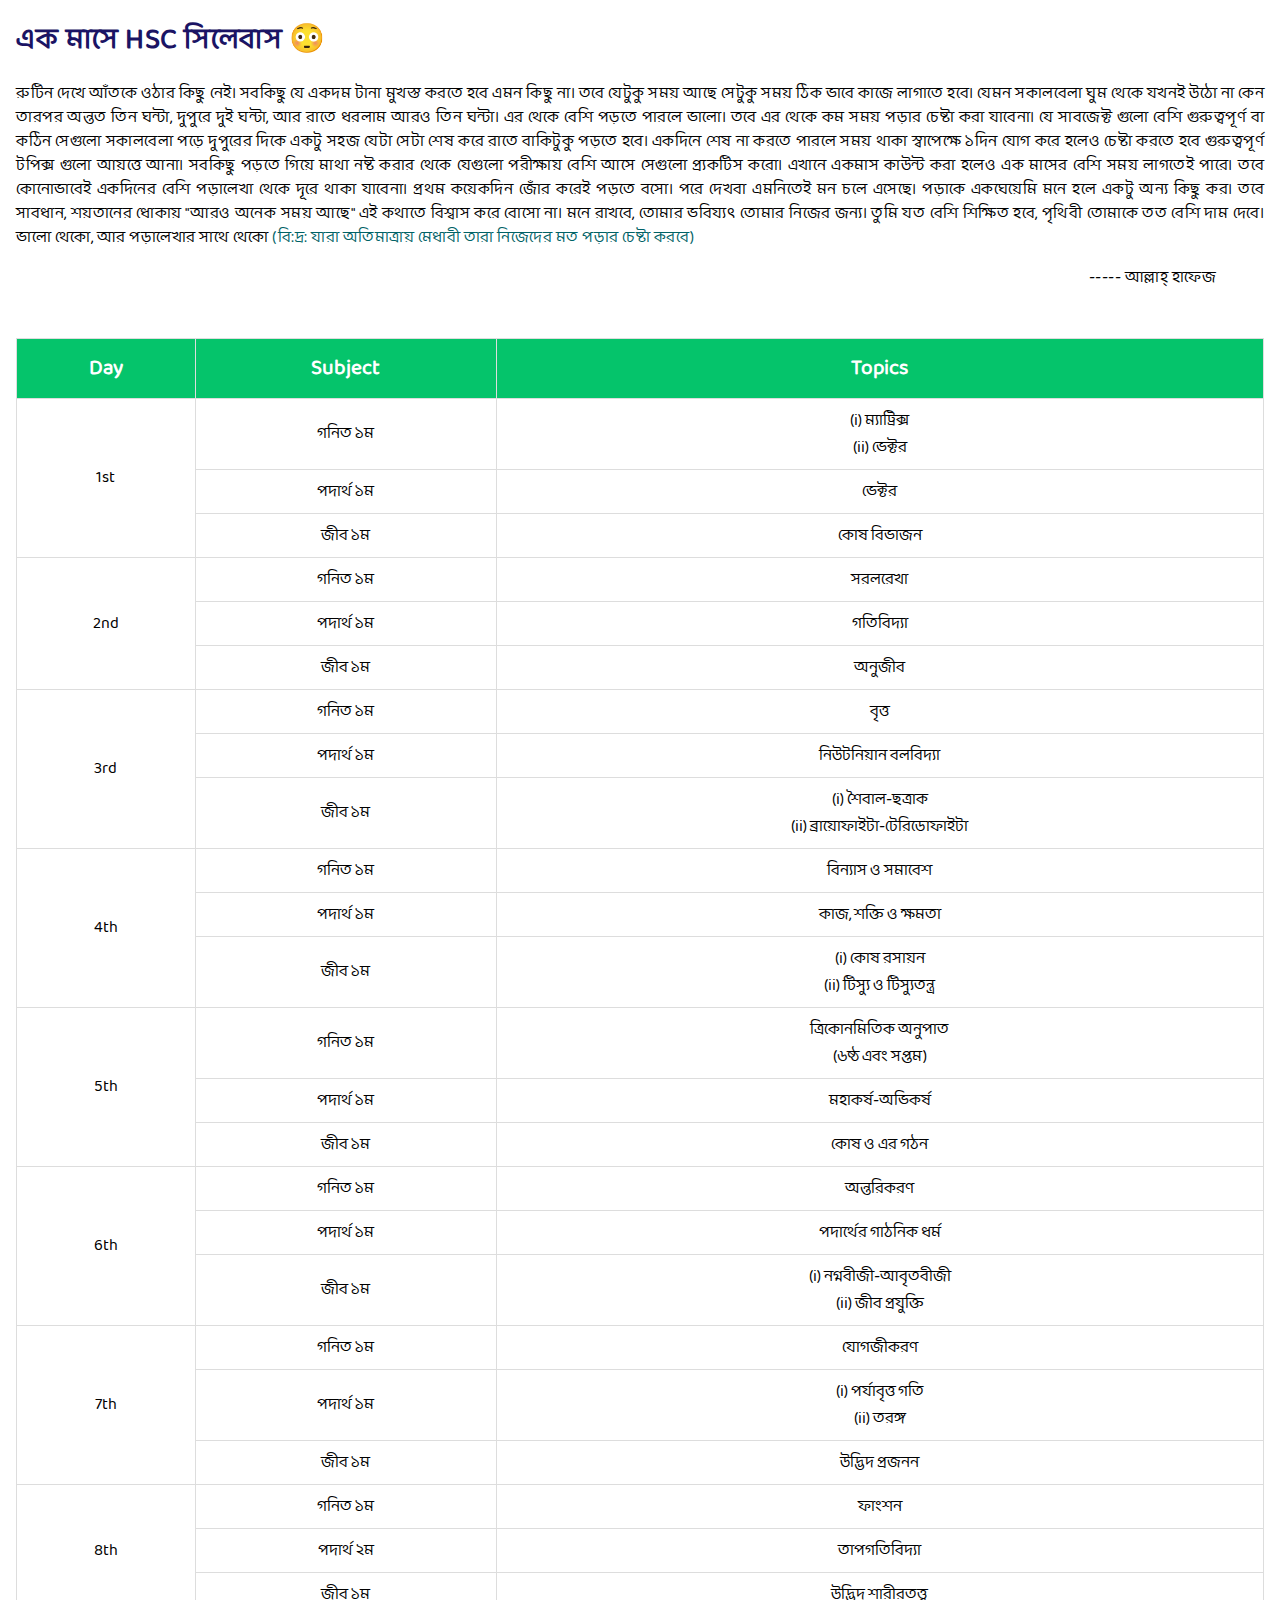
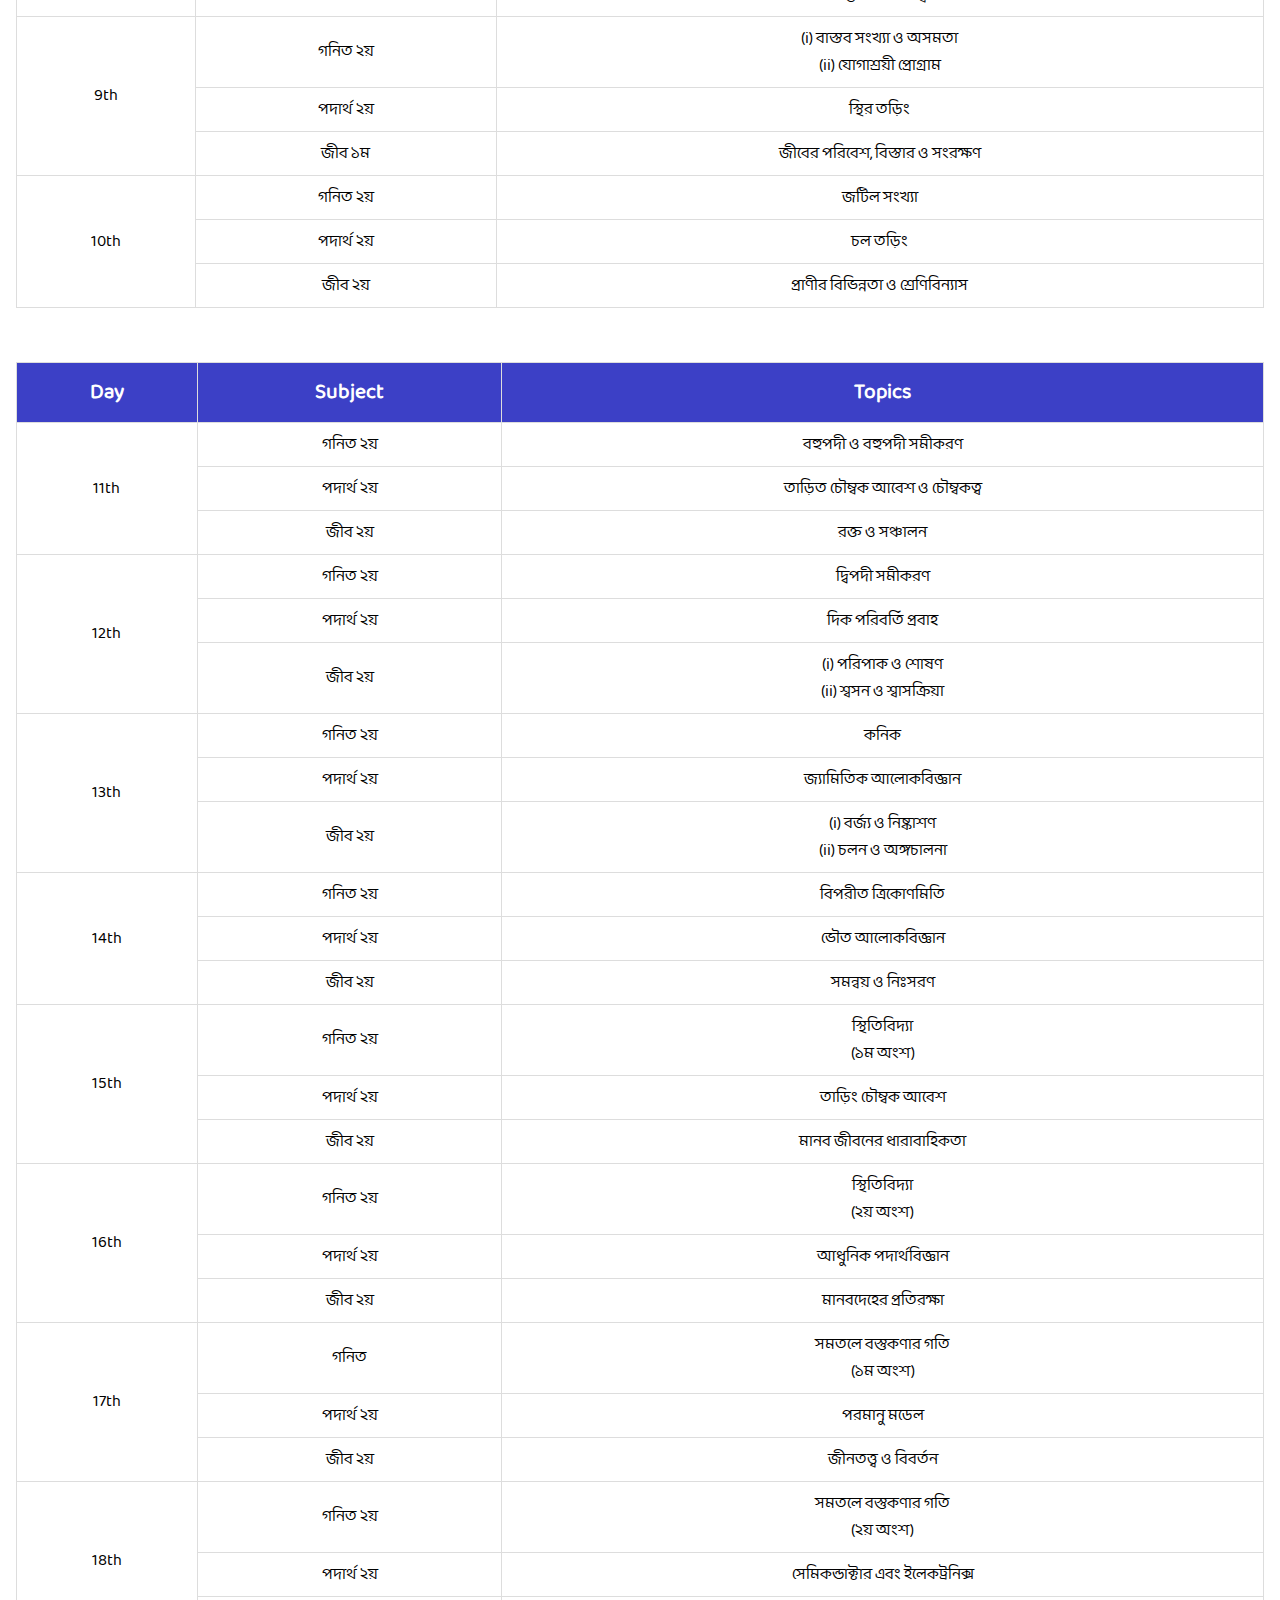
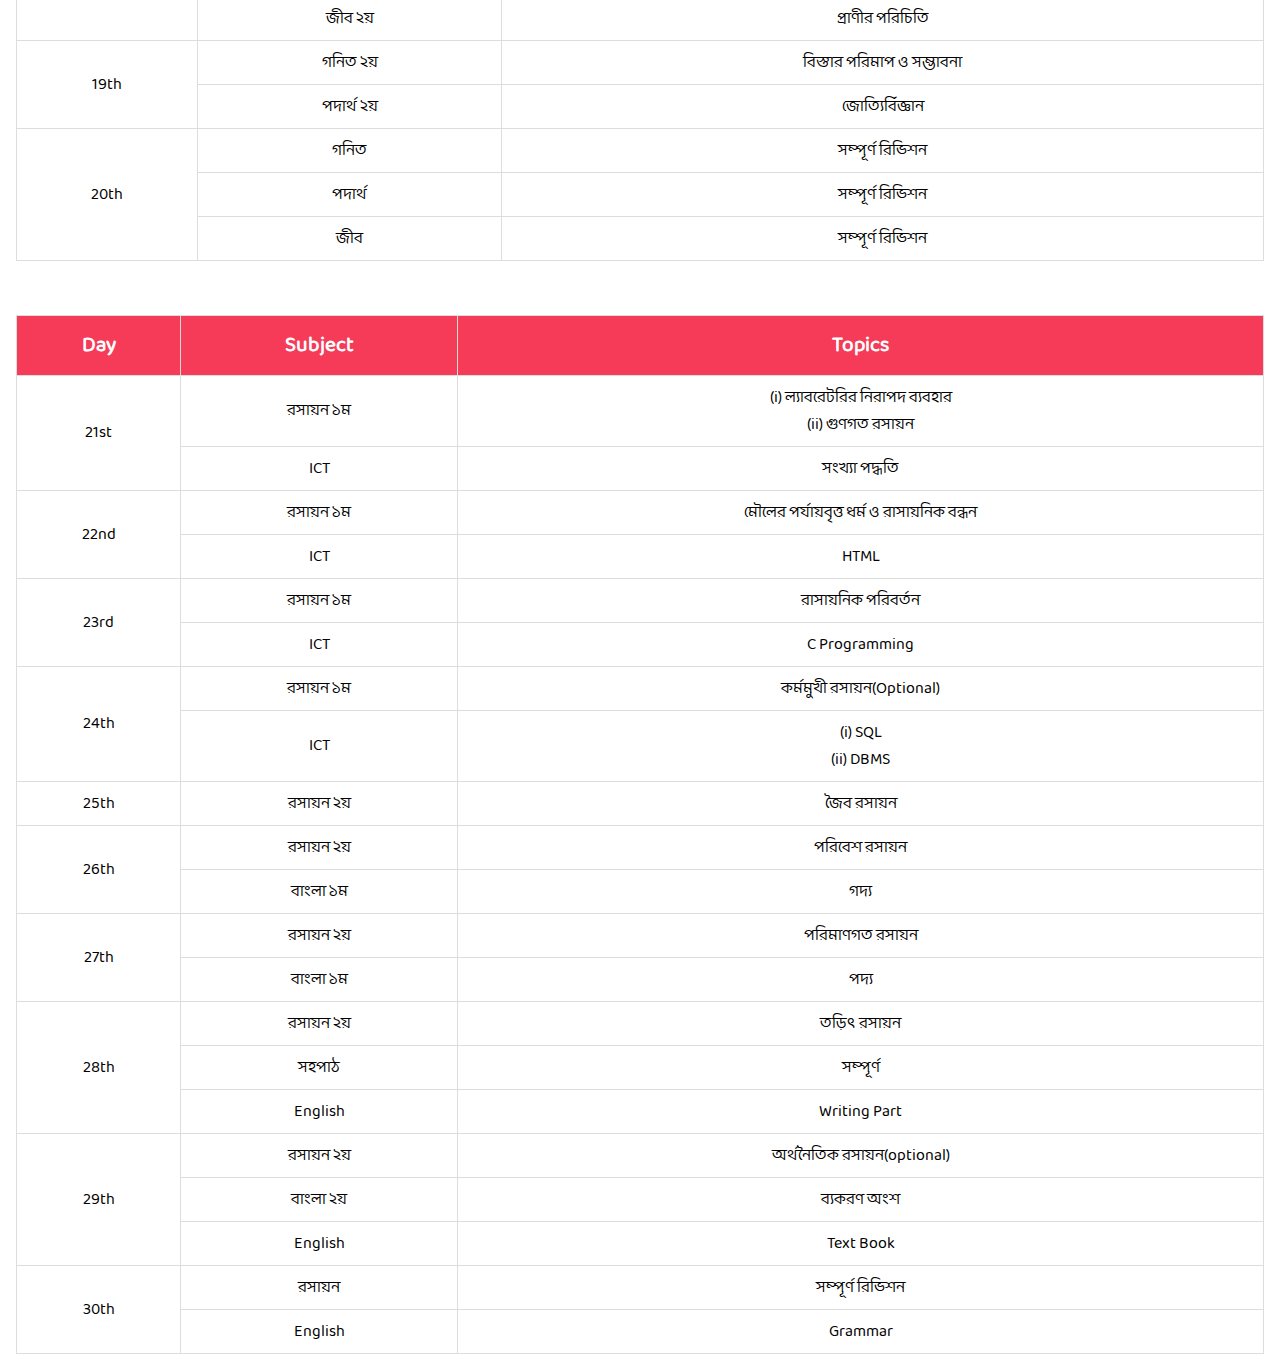
<file: index.html>
<!DOCTYPE html>
<html lang="en">

<head>
    <meta charset="UTF-8">
    <meta name="viewport" content="width=device-width, initial-scale=1.0">

    <link rel="stylesheet" href="routstyle.css">
    <title> Routine </title>
</head>

<body>

    <div class="caption">
        <p class="cn">এক মাসে HSC সিলেবাস &#128563;</p>
        <p> রুটিন দেখে আঁতকে ওঠার কিছু নেই। সবকিছু যে একদম টানা মুখস্ত করতে হবে এমন কিছু না। তবে যেটুকু সময় আছে সেটুকু সময় ঠিক ভাবে কাজে লাগাতে হবে। যেমন সকালবেলা ঘুম থেকে যখনই উঠো না কেন তারপর অন্তত তিন ঘন্টা, দুপুরে দুই ঘন্টা, আর রাতে ধরলাম আরও তিন ঘন্টা। এর থেকে বেশি পড়তে পারলে ভালো। তবে এর থেকে কম সময় পড়ার চেষ্টা করা যাবেনা। যে সাবজেক্ট গুলো বেশি গুরুত্বপূর্ণ বা কঠিন সেগুলো সকালবেলা পড়ে দুপুরের দিকে একটু সহজ যেটা সেটা শেষ করে রাতে বাকিটুকু পড়তে হবে। একদিনে শেষ না করতে পারলে সময় থাকা স্বাপেক্ষে ১দিন যোগ করে হলেও চেষ্টা করতে হবে গুরুত্বপূর্ণ টপিক্স গুলো আয়ত্তে আনা। সবকিছু পড়তে গিয়ে মাথা নষ্ট করার থেকে যেগুলো পরীক্ষায় বেশি আসে সেগুলো প্র্যকটিস করো। এখানে একমাস কাউন্ট করা হলেও এক মাসের বেশি সময় লাগতেই পারে। তবে কোনোভাবেই একদিনের বেশি পড়ালেখা থেকে দূরে থাকা যাবেনা। প্রথম কয়েকদিন জোঁর করেই পড়তে বসো। পরে দেখবা এমনিতেই মন চলে এসেছে। পড়াকে একঘেয়েমি মনে হলে একটু অন্য কিছু কর। তবে সাবধান, শয়তানের ধোকায় "আরও অনেক সময় আছে" এই কথাতে বিশ্বাস করে বোসো না। মনে রাখবে, তোমার ভবিয্যৎ তোমার নিজের জন্য। তুমি যত বেশি শিক্ষিত হবে, পৃথিবী তোমাকে তত বেশি দাম দেবে। ভালো থেকো, আর পড়ালেখার সাথে থেকো <a>(বি:দ্র: যারা অতিমাত্রায় মেধাবী তারা নিজেদের মত পড়ার চেষ্টা করবে)</a></p>
        <p class="eti"> ----- আল্লাহ্ হাফেজ</p>

        <table class="main">
            <!-- ----------header----------->

            <tr bgcolor="#05c46b">
                <th>Day</th>
                <th>Subject</th>
                <th>Topics</th>
            </tr>

            <!--x ----------header------x----->

            <tr>
                <td rowspan="3">1st</td>
                <td>গনিত ১ম</td>
                <td>(i) ম্যাট্রিক্স<br>(ii) ভেক্টর</td>
            </tr>
            <tr>
                <td>পদার্থ ১ম</td>
                <td>ভেক্টর</td>
            </tr>
            <tr>
                <td>জীব ১ম</td>
                <td>কোষ বিভাজন</td>
            </tr>
            <tr>
                <td rowspan="3">2nd</td>
                <td>গনিত ১ম</td>
                <td>সরলরেখা</td>
            </tr>
            <tr>
                <td>পদার্থ ১ম</td>
                <td>গতিবিদ্যা</td>
            </tr>
            <tr>
                <td>জীব ১ম</td>
                <td>অনুজীব</td>
            </tr>
            <tr>
                <td rowspan="3">3rd</td>
                <td>গনিত ১ম</td>
                <td>বৃত্ত</td>
            </tr>
            <tr>
                <td>পদার্থ ১ম</td>
                <td>নিউটনিয়ান বলবিদ্যা</td>
            </tr>
            <tr>
                <td>জীব ১ম</td>
                <td>
                    (i) শৈবাল-ছত্রাক<br>(ii) ব্রায়োফাইটা-টেরিডোফাইটা

                </td>
            </tr>
            <tr>
                <td rowspan="3">4th</td>
                <td>গনিত ১ম</td>
                <td>বিন্যাস ও সমাবেশ</td>
            </tr>
            <tr>
                <td>পদার্থ ১ম</td>
                <td>কাজ, শক্তি ও ক্ষমতা</td>
            </tr>
            <tr>
                <td>জীব ১ম</td>
                <td>
                    (i) কোষ রসায়ন<br>(ii) টিস্যু ও টিস্যুতন্ত্র
                </td>
            </tr>
            <tr>
                <td rowspan="3">5th</td>
                <td>গনিত ১ম</td>
                <td>ত্রিকোনমিতিক অনুপাত<br>(৬ষ্ঠ এবং সপ্তম)</td>
            </tr>
            <tr>
                <td>পদার্থ ১ম</td>
                <td>মহাকর্ষ-অভিকর্ষ</td>
            </tr>
            <tr>
                <td>জীব ১ম</td>
                <td>
                    কোষ ও এর গঠন
                </td>
            </tr>
            <tr>
                <td rowspan="3">6th</td>
                <td>গনিত ১ম</td>
                <td>অন্তরিকরণ</td>
            </tr>
            <tr>
                <td>পদার্থ ১ম</td>
                <td>পদার্থের গাঠনিক ধর্ম</td>
            </tr>
            <tr>
                <td>জীব ১ম</td>
                <td>
                    (i) নগ্নবীজী-আবৃতবীজী <br>(ii) জীব প্রযুক্তি
                </td>
            </tr>
            <tr>
                <td rowspan="3">7th</td>
                <td>গনিত ১ম</td>
                <td>যোগজীকরণ</td>
            </tr>
            <tr>
                <td>পদার্থ ১ম</td>
                <td>(i) পর্যাবৃত্ত গতি<br>(ii) তরঙ্গ</td>
            </tr>
            <tr>
                <td>জীব ১ম</td>
                <td>
                    উদ্ভিদ প্রজনন
                </td>
            </tr>
            <tr>
                <td rowspan="3">8th</td>
                <td>গনিত ১ম</td>
                <td>ফাংশন</td>
            </tr>
            <tr>
                <td>পদার্থ ২ম</td>
                <td>তাপগতিবিদ্যা</td>
            </tr>
            <tr>
                <td>জীব ১ম</td>

                <td>উদ্ভিদ শারীরতত্ত্ব</td>
            </tr>
            <tr>
                <td rowspan="3">9th</td>
                <td>গনিত ২য়</td>
                <td>(i) বাস্তব সংখ্যা ও অসমতা<br>(ii) যোগাশ্রয়ী প্রোগ্রাম</td>
            </tr>
            <tr>
                <td>পদার্থ ২য়</td>
                <td>স্থির তড়িং </td>
            </tr>
            <tr>
                <td>জীব ১ম</td>
                <td>
                    জীবের পরিবেশ, বিস্তার ও সংরক্ষণ
                </td>
            </tr>
            <tr>
                <td rowspan="3">10th</td>
                <td>গনিত ২য়</td>
                <td>জটিল সংখ্যা </td>
            </tr>
            <tr>
                <td>পদার্থ ২য়</td>
                <td>চল তড়িং </td>
            </tr>
            <tr>
                <td>জীব ২য়</td>
                <td>
                    প্রাণীর বিভিন্নতা ও শ্রেণিবিন্যাস
                </td>

            </tr>
        </table>
        <br>
        <br>
        <table class="main">
            <!-- ----------header----------->

            <tr bgcolor="#3c40c6">
                <th>Day</th>
                <th>Subject</th>
                <th>Topics</th>
            </tr>

            <!--x ----------header------x----->

            <tr>
                <td rowspan="3">11th</td>
                <td>গনিত ২য়</td>
                <td>বহুপদী ও বহুপদী সমীকরণ </td>
            </tr>
            <tr>
                <td>পদার্থ ২য়</td>
                <td> তাড়িত চৌম্বক আবেশ ও চৌম্বকত্ব </td>
            </tr>
            <tr>
                <td>জীব ২য়</td>
                <td>
                    রক্ত ও সঞ্চালন
                </td>
            </tr>
            <tr>
                <td rowspan="3">12th</td>
                <td>গনিত ২য়</td>
                <td>দ্বিপদী সমীকরণ </td>
            </tr>
            <tr>
                <td>পদার্থ ২য়</td>
                <td> দিক পরিবর্তি প্রবাহ</td>
            </tr>
            <tr>
                <td>জীব ২য়</td>
                <td>
                    (i) পরিপাক ও শোষণ<br>(ii) শ্বসন ও শ্বাসক্রিয়া
                </td>
            </tr>
            <tr>
                <td rowspan="3">13th</td>
                <td>গনিত ২য়</td>
                <td>কনিক </td>
            <tr>
                <td>পদার্থ ২য়</td>
                <td> জ্যামিতিক আলোকবিজ্ঞান </td>
            </tr>
            <tr>
                <td>জীব ২য়</td>
                <td>
                    (i) বর্জ্য ও নিষ্কাশণ <br>(ii) চলন ও অঙ্গচালনা
                </td>
            </tr>
            <tr>
                <td rowspan="3">14th</td>
                <td>গনিত ২য়</td>
                <td>বিপরীত ত্রিকোণমিতি</td>
            </tr>
            <tr>
                <td>পদার্থ ২য়</td>
                <td> ভৌত আলোকবিজ্ঞান </td>
            </tr>
            <tr>
                <td>জীব ২য়</td>
                <td>
                    সমন্বয় ও নিঃসরণ
                </td>
            </tr>
            <tr>
                <td rowspan="3">15th</td>
                <td>গনিত ২য়</td>
                <td>স্থিতিবিদ্যা<br>(১ম অংশ)</td>
            </tr>
            <tr>
                <td>পদার্থ ২য়</td>
                <td> তাড়িং চৌম্বক আবেশ </td>
            </tr>
            <tr>
                <td>জীব ২য়</td>
                <td>
                    মানব জীবনের ধারাবাহিকতা
                </td>
            </tr>
            <tr>
                <td rowspan="3">16th</td>
                <td>গনিত ২য়</td>
                <td>স্থিতিবিদ্যা<br>(২য় অংশ)</td>
            </tr>
            <tr>
                <td>পদার্থ ২য়</td>
                <td> আধুনিক পদার্থবিজ্ঞান </td>
            </tr>
            <tr>
                <td>জীব ২য়</td>
                <td>
                    মানবদেহের প্রতিরক্ষা
                </td>
            </tr>
            <tr>
                <td rowspan="3">17th</td>
                <td>গনিত</td>
                <td>সমতলে বস্তুকণার গতি<br>(১ম অংশ)</td>
            </tr>
            <tr>
                <td>পদার্থ ২য়</td>
                <td> পরমানু মডেল</td>
            </tr>
            <tr>
                <td>জীব ২য়</td>
                <td>
                    জীনতত্ত্ব ও বিবর্তন
                </td>
            </tr>
            <tr>
                <td rowspan="3">18th</td>
                <td>গনিত ২য়</td>
                <td>সমতলে বস্তুকণার গতি<br>(২য় অংশ)</td>
            </tr>
            <tr>
                <td>পদার্থ ২য়</td>
                <td> সেমিকন্ডাক্টার এবং ইলেকট্রনিক্স </td>
            </tr>
            <tr>
                <td>জীব ২য়</td>
                <td>
                    প্রাণীর পরিচিতি
                </td>
            </tr>
            <tr>
                <td rowspan="2">19th</td>
                <td>গনিত ২য়</td>
                <td>বিস্তার পরিমাপ ও সম্ভাবনা</td>
            </tr>
            <tr>
                <td>পদার্থ ২য়</td>
                <td> জোত্যির্বিজ্ঞান </td>
            </tr>
            <tr>
                <td rowspan="3">20th</td>
                <td>গনিত</td>
                <td>সম্পূর্ণ রিভিশন</td>
            </tr>
            <tr>
                <td>পদার্থ</td>
                <td>সম্পূর্ণ রিভিশন</td>
            </tr>
            <tr>
                <td>জীব</td>
                <td>সম্পূর্ণ রিভিশন</td>
            </tr>
        </table>
        <br><br>
        <table class="main">
            <!-- ----------header----------->

            <tr bgcolor="#f53b57">
                <th>Day</th>
                <th>Subject</th>
                <th>Topics</th>
            </tr>

            <!--x ----------header------x----->

            <tr>
                <td rowspan="2">21st</td>
                <td>রসায়ন ১ম</td>
                <td>(i) ল্যাবরেটরির নিরাপদ ব্যবহার<br>(ii) গুণগত রসায়ন</td>
            </tr>
            <tr>
                <td>ICT</td>
                <td> সংখ্যা পদ্ধতি</td>
            </tr>
            <tr>
                <td rowspan="2">22nd</td>
                <td>রসায়ন ১ম</td>
                <td>মৌলের পর্যায়বৃত্ত ধর্ম ও রাসায়নিক বন্ধন </td>
            </tr>
            <tr>
                <td>ICT</td>
                <td> HTML </td>
            </tr>
            <tr>
                <td rowspan="2">23rd</td>
                <td>রসায়ন ১ম</td>
                <td>রাসায়নিক পরিবর্তন </td>
            </tr>
            <tr>
                <td>ICT</td>
                <td> C Programming </td>
            </tr>
            <tr>
                <td rowspan="2"> 24th</td>
                <td>রসায়ন ১ম</td>
                <td>কর্মমুখী রসায়ন(Optional)</td>
            </tr>
            <tr>
                <td>ICT</td>
                <td> (i) SQL<br>(ii) DBMS</td>
            </tr>
            <tr>
                <td> 25th</td>
                <td>রসায়ন ২য়</td>
                <td> জৈব রসায়ন </td>

            </tr>

            <tr>
                <td rowspan="2"> 26th</td>
                <td>রসায়ন ২য়</td>
                <td>পরিবেশ রসায়ন</td>
            </tr>
            <tr>
                <td>বাংলা ১ম</td>
                <td>গদ্য</td>
            </tr>
            <tr>
                <td rowspan="2"> 27th</td>
                <td>রসায়ন ২য়</td>
                <td> পরিমাণগত রসায়ন</td>
            </tr>
            <tr>
                <td>বাংলা ১ম</td>
                <td>পদ্য</td>
            </tr>
            <tr>
                <td rowspan="3"> 28th</td>
                <td>রসায়ন ২য়</td>
                <td>তড়িৎ রসায়ন </td>
            </tr>
            <tr>
                <td>সহপাঠ</td>
                <td>সম্পূর্ণ</td>
            </tr>
            <tr>
                <td>
                    English
                </td>
                <td>Writing Part</td>
            </tr>
            <tr>
                <td rowspan="3"> 29th</td>
                <td>রসায়ন ২য়</td>
                <td> অর্থনৈতিক রসায়ন(optional)</td>
            </tr>
            <tr>
                <td>বাংলা ২য়</td>
                <td>ব্যকরণ অংশ</td>
            </tr>
            <tr>
                <td>
                    English
                </td>
                <td>Text Book</td>
            </tr>
            <tr>
                <td rowspan="2"> 30th</td>
                <td>রসায়ন</td>
                <td> সম্পূর্ণ রিভিশন</td>

            </tr>
            <tr>
                <td>English</td>
                <td>Grammar</td>
            </tr>
        </table>


    </div>
</body>

</html>
</file>
<file: routstyle.css>
body {
            margin: 0;
            padding: 0;
        }

        table.main {
            border-collapse: collapse;
            width: 100%;
        }

        .main td,
        .main th {
            border: 1px solid #ddd;
            padding: .5rem;
            font-family: baloo;
        }

        .main th {
            padding-top: 12px;
            padding-bottom: 12px;
            text-align: center;
            font-size: 1.3rem;
            color: white;
        }

        .main td {
            text-align: center;
            font-size: 1rem;
        }



        @font-face {
            font-family: baloo;
            src: url(BalooDa2-Regular.ttf);
        }

        @font-face {
            font-family: Hind;
            src: url(BalooDa2-Regular.ttf);
        }

        .caption {
            margin: 1rem;
            font-family: baloo;
        }

        .caption .cn {
            font-size: 1.8rem;
            font-weight: bold;
            color: #1B1464;
        }

        .caption a {
            color: #006266;
        }

        .caption p {
            font-size: 1rem;
            text-align: justify;
            letter-spacing: .5px;
            line-height: 1.5rem;
        }

        .caption .eti {
            text-align: right;
            margin-right: 3rem;
            margin-bottom: 3rem;
        }
</file>
